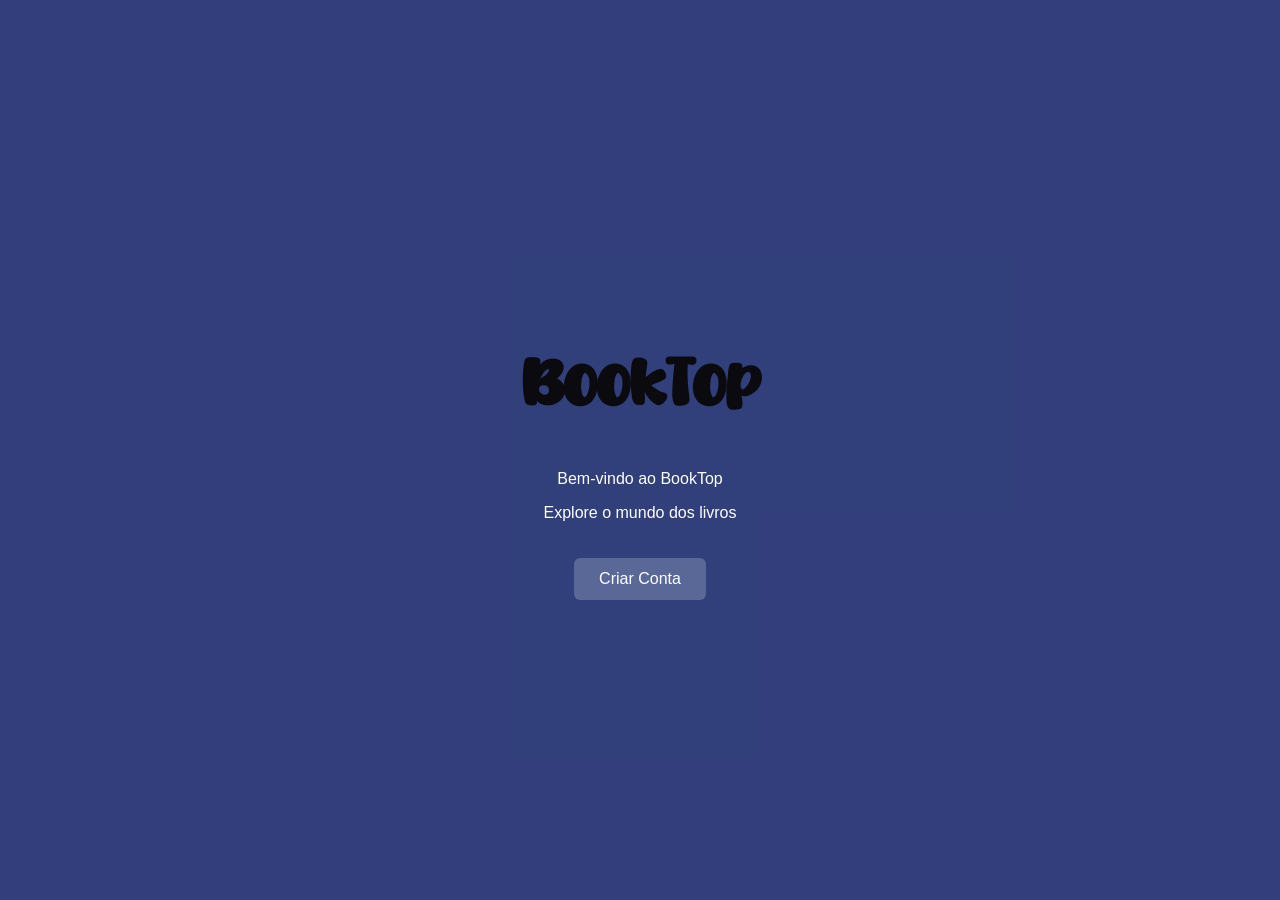
<file: booktop/index.html>
<!DOCTYPE html>
<html lang="pt-br">
<head>
<meta charset="UTF-8">
<title>BookTop</title>
<link rel="stylesheet" href="style.css">

<style>
body {
margin: 0;
font-family: Arial;
}

.hero {
height: 100vh;
background: url('https://images.unsplash.com/photo-1524995997946-a1c2e315a42f') no-repeat center/cover;
display: flex;
align-items: center;
justify-content: center;
position: relative;
color: white;
text-align: center;
}

.overlay {
position: absolute;
width: 100%;
height: 100%;
background: rgba(0, 0, 80, 0.6);
top: 0;
left: 0;
pointer-events: none;
}

.hero-content {
position: relative;
z-index: 1;
}

.btn {
display: inline-block;
background: #5a6897;
color: white;
padding: 12px 25px;
border-radius: 6px;
text-decoration: none;
margin-top: 20px;
}

.btn:hover {
background: #44507a;
}
</style>
</head>

<body>

<section class="hero">

<div class="overlay"></div>

<div class="hero-content">
<h1 class="logo">BookTop </h1>

<p>Bem-vindo ao BookTop</p>
<p>Explore o mundo dos livros</p>

<a href="cadastro.html" class="btn">Criar Conta</a>
</div>

</section>

</body>
</html>
</file>
<file: booktop/style.css>
body{
    font-family: Arial;
    margin:0;
    background:#7c9dbd; /*cor de fundo*/
    }
    
    header{
    background:#28445a; /*cor da aba de cima*/
    color:rgb(2, 1, 1);
    padding:20px;
    text-align:center;
    }
    
    .logo{
    color:#131f2b; /*cor da fonte*/
    }
    
    .center{
    display:flex;
    justify-content:center;
    align-items:center;
    height:100vh;
    }
    
    .login-box{
    background:white;
    padding:40px;
    border-radius:10px;
    width:300px;
    text-align:center;
    }
    
    input{
    width:100%;
    padding:10px;
    margin:10px 0;
    border-radius:6px;
    border:1px solid #ccc;
    }
    
    .btn{
    background:#5a6897; /*cor do entrar*/
    color:white;
    border:none;
    padding:10px 20px;
    border-radius:6px;
    cursor:pointer;
    }

    .container{
    padding:30px;
    }
    
    .livros{
    display:flex;
    gap:20px;
    flex-wrap:wrap;
    }
    
    .card{
    background:white;
    width:150px;
    padding:10px;
    border-radius:8px;
    text-align:center;
    text-decoration:none;
    color:black;
    }
    
    .card img{
    width:100%;
    border-radius:5px;
    }
    
    .livro-detalhe{
    display:flex;
    gap:30px;
    padding:40px;
    }
    
    .livro-detalhe img{
    width:200px;
    }
    
    @font-face{
        font-family: Butterpop;
        src: url("./Butterpop.ttf") format("truetype");
        }
        
        .logo{
        font-family: Butterpop, sans-serif;
        font-size: 60px;
        color: #0b0a0f;
        }
    /* ===== PÁGINA INICIAL (HERO) ===== */

.hero {
height: 100vh;
background: url('https://images.unsplash.com/photo-1524995997946-a1c2e315a42f') no-repeat center/cover;
display: flex;
align-items: center;
justify-content: center;
position: relative;
color: white;
text-align: center;
}

.overlay {
position: absolute;
width: 100%;
height: 100%;
background: rgba(0, 0, 80, 0.6);
top: 0;
left: 0;
pointer-events: none; /* ISSO EVITA BUG */
}

.hero-content {
position: relative;
z-index: 1;
}

/* melhora o botão pra aparecer */
.btn {
display: inline-block;
text-decoration: none;
margin-top: 20px;
}
</file>
